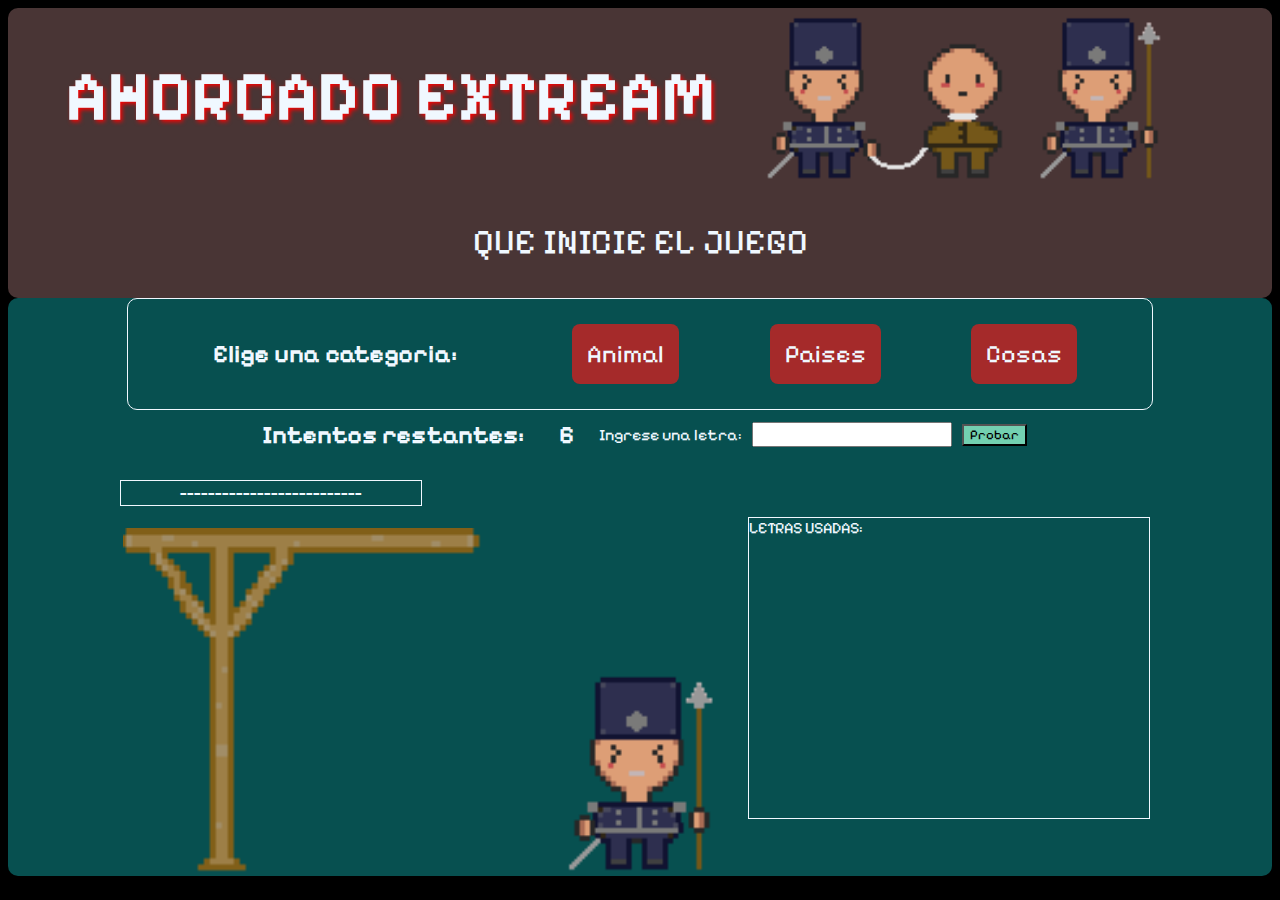
<file: paginas/ahorcado.html>
<!DOCTYPE html>
<html lang="es">
<head>
    <meta charset="UTF-8">
    <meta name="viewport" content="width=device-width, initial-scale=1.0">
    <link rel="shortcut icon" href="../img/icono.png" type="image/x-icon">
    <link rel="stylesheet" href="../css/style-ahorcado.css">
    <link rel="preconnect" href="https://fonts.googleapis.com">
    <link rel="preconnect" href="https://fonts.gstatic.com" crossorigin>
    <link href="https://fonts.googleapis.com/css2?family=Pixelify+Sans:wght@400..700&display=swap" rel="stylesheet">
    <title>Ahorcado</title>
</head>
<body>
    <header>
        <div class="portada">
            <h1>AHORCADO EXTREAM</h1>
            <img src="../img/victimaSoldadosPortada.png" alt="" class="portada-img">
            <p>QUE INICIE EL JUEGO</p>
        </div>
    </header>
    <main>
        <div id="palabra">
            <h3>Elige una categoria:</h3>
            <p class="btn animal" onclick="elegirPaAni('animal')">Animal</p>
            <p class="btn animal" onclick="elegirPaAni('paises')">Paises</p>
            <p class="btn animal" onclick="elegirPaAni('cosas')">Cosas</p>
        </div>

        <section class="desarrollo">
            <h3 id="contador">Intentos restantes:</h3><h3 id="intentos">6</h3>
            <label for="letra">Ingrese una letra:</label>
            <input type="text" name="letra" id="letra">
            <input type="button" value="Probar" id="btn-p" onclick="clicBTN()" class="btnA">
            <input type="button" value="Nueva Partida" onclick="reiniciarPan()" id="btn-reini" class="btnA">
            <div class="cuerpo">
                <p id="espacios">--------------------------</p>
                <img src="../img/tileSetAhorcado(1).png" alt="" id="cuerda">
                <img src="../img/soldado.png" alt="" id="soldado">
            </div>

            <p id="letras-usadas">LETRAS USADAS:</p>
            


        </section>
    </main>

    <!--<p id="respuesta"></p>-->
    <!--javascript-->
    <script src="../js/ahorcado.js"></script>

</body>
</html>
</file>
<file: css/style-ahorcado.css>
*{
    font-family:"Pixelify Sans", sans-serif;
    color: aliceblue;
}
body{
    background-color: black;
}

header{
    background-color: #493535;
    width:100%;
    display: flex;
    justify-content: center;
    border-radius: 10px;
}
h1{
    text-shadow: 2px 2px 4px rgb(255, 0, 0);
}
.portada{
    display: flex;
    flex-wrap: wrap;
    justify-content: center;
    align-items: center;
    align-content: center;
    font-size: 35px;
    text-align: center;
}
.portada-img{
    width: 500px;
}


/*cuerpo*/
main{
    background-color: rgb(7, 80, 80);
    display: flex;
    flex-wrap: wrap;
    justify-content: center;
    align-items: center;
    align-content: center;
    border-radius: 10px;
}

/*animacion*/
@keyframes subir{
    0% {
      opacity: 1;
      transform: translateY(0);
    }
    50%{
      opacity: 0;
      transform: translateY(50%); /*Desplaza hacia la derecha*/
    }
    100% {
      opacity: 0;
      transform: translateY(50%); /*Desplaza hacia la derecha*/
    }
}

.animacionsalir{
    animation: subir 1s linear;
}

#palabra{
    display: flex;
    flex-wrap: wrap;
    justify-content: space-evenly;
    align-items: center;
    align-content: center;
    width: 80vw;
    border: 1px solid;
    border-radius: 10px;
}
h3{
    font-size: 25px;
    text-align: center;
    margin: 10px 25px 10px 10px;
}
.btn{
    background-color: brown;
    padding: 15px;
    font-size: 25px;
    border-radius: 8px;
    margin-left: 15px;
    transition: all 350ms ease-in-out;
}
.btn:hover{
    transform: scale(0.9);
    cursor: pointer;
}

.desarrollo{
    display: flex;
    flex-wrap: wrap;
    justify-content: center;
    align-items: center;
    align-content: center;
    width: 85%;

}

/*vista*/
#soldado{
    height: 200px;
}
#letras-usadas{
    width: 400px;
    height: 300px;
    border: 1px solid;
    margin: 10px 10px 10px 10px;
}
#letra{
    margin: 0 10px 0 10px;
    color: black;
    font-size: 16px;
}
.btnA{
    background-color: rgb(115, 208, 177);
    color: black;
    transition: all 350ms ease-in-out;
}

.btnA:hover{
    box-shadow: 0 0 15px 9px rgba(2, 247, 247, 0.426)
}
#espacios{
    width: 300px;
    font-size: 20px;
    border: 1px solid;
    text-align: center;
}

#cuerda{
    width: 415px;
}
#btn-reini{
    display: none;
}

@media (max-width: 768px){
    #soldado{
        display: none;
    }
    .btnA{
        font-size: 20px;
        margin-top: 5px;
        padding: 5px;
    }
    h3{
        width: 65vw;
    }
}
</file>
